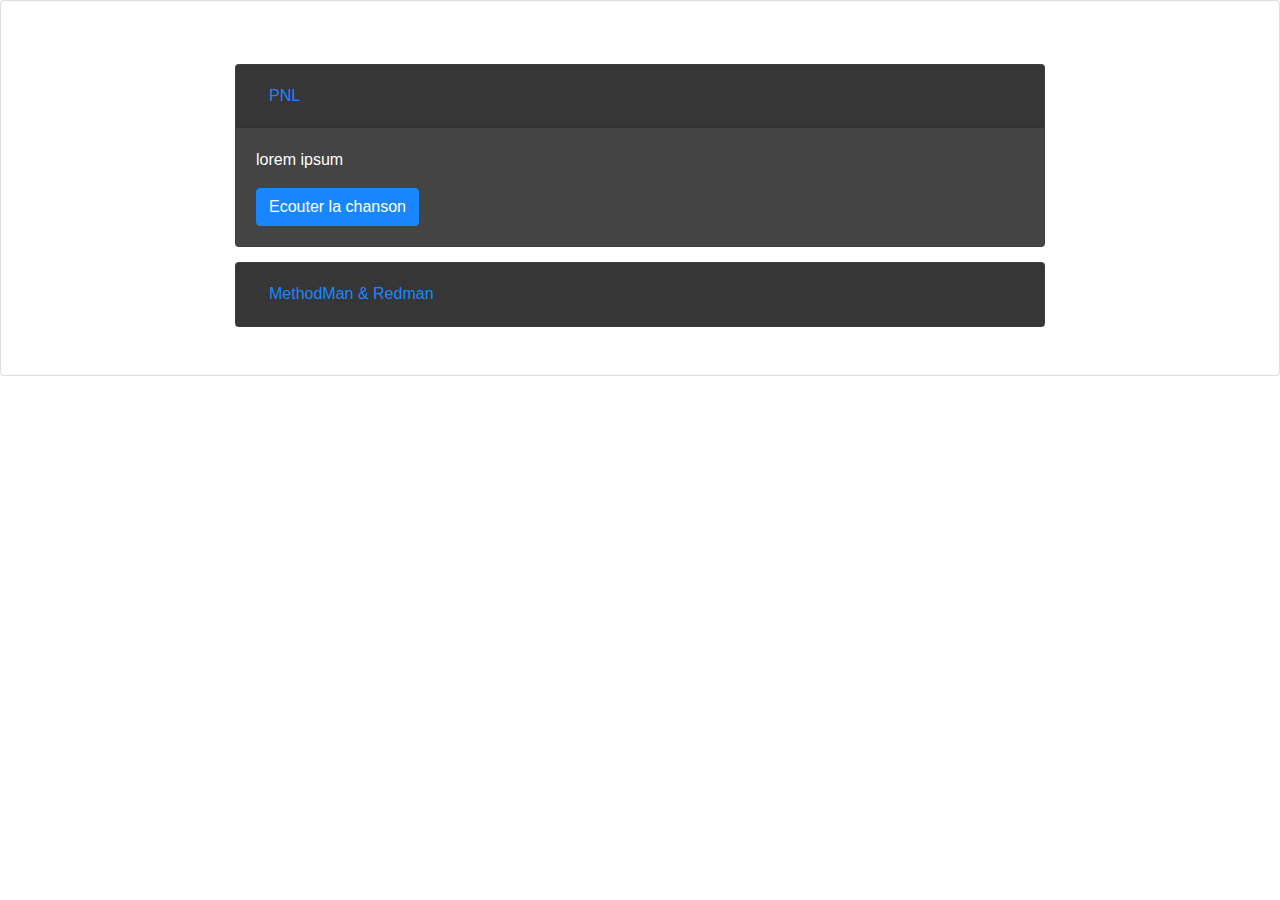
<file: detailMusique.html>
<!DOCTYPE HTML>
<html>
<head>
    <!-- Font Awesome -->
    <link rel="stylesheet" href="https://use.fontawesome.com/releases/v5.7.2/css/all.css" integrity="sha384-fnmOCqbTlWIlj8LyTjo7mOUStjsKC4pOpQbqyi7RrhN7udi9RwhKkMHpvLbHG9Sr" crossorigin="anonymous">
    <!-- Bootstrap core CSS -->
    <link href="https://cdnjs.cloudflare.com/ajax/libs/twitter-bootstrap/4.3.1/css/bootstrap.min.css" rel="stylesheet">
    <script type="text/javascript" src="https://cdnjs.cloudflare.com/ajax/libs/jquery/3.3.1/jquery.min.js"></script>
    <!-- Bootstrap core JavaScript -->
    <script type="text/javascript" src="https://cdnjs.cloudflare.com/ajax/libs/twitter-bootstrap/4.3.1/js/bootstrap.min.js"></script>
    
        <meta name="viewport" content="minimal-uiwidth=device-width, initial-scale=1.0, maximum-scale=1.0, user-scalable=0;">
<style>

    .item-card {
        margin-top:15px;
        background-color : #303030;
        opacity:0.9;
        color : white;
    }
.item-card .card-header {
    background-color : #212121;
}
    .item-card .card-body {
        background-color : #303030;
    }

</style>

</head>
<body>
<div class="spotify-embed">
        <source>
            <source src=""/>

        </audio>
</div>
<!-- Card -->
<div class="card card-image" style="background-image: url(https://www.liberation.fr/apps/2017/03/iam-micro-argent/social.jpg); background-repeat:no-repeat; background-size: cover;">

    <!-- Content -->
    <div class="rgba-black-strong py-5 px-4">
        <div class="row d-flex justify-content-center">
            <div class="col-md-10 col-xl-8">
                <div id="accordion">
                    <div class="card item-card">
                        <div class="card-header" id="headingOne">
                            <h5 class="mb-0">
                                <i class="fas fa-quote-right"></i>
                                <button class="btn btn-link" data-toggle="collapse" data-target="#collapseOne" aria-expanded="true" aria-controls="collapseOne">
                                   PNL
                                </button>
                            </h5>
                        </div>

                        <div id="collapseOne" class="collapse show" aria-labelledby="headingOne" data-parent="#accordion">
                            <div class="card-body">
                                <p>lorem ipsum</p><a href="#" class="btn btn-primary">Ecouter la chanson</a></div>
                        </div>
                    </div>
                    <div class="card item-card">
                        <div class="card-header" id="headingTwo">
                            <h5 class="mb-0">
                                <i class="fas fa-quote-right"></i>
                                <button class="btn btn-link collapsed" data-toggle="collapse" data-target="#collapseTwo" aria-expanded="false" aria-controls="collapseTwo">
                                    MethodMan & Redman
                                </button>
                            </h5>
                        </div>
                        <div id="collapseTwo" class="collapse" aria-labelledby="headingTwo" data-parent="#accordion">
                            <div class="card-body">
                                <p>blalblablalbla</p>
                                <a href="#" class="btn btn-primary">Voir l'album</a></p></div>
                        </div>
                    </div>
                </div>
<!-- Card -->

</body>
</html>
</file>
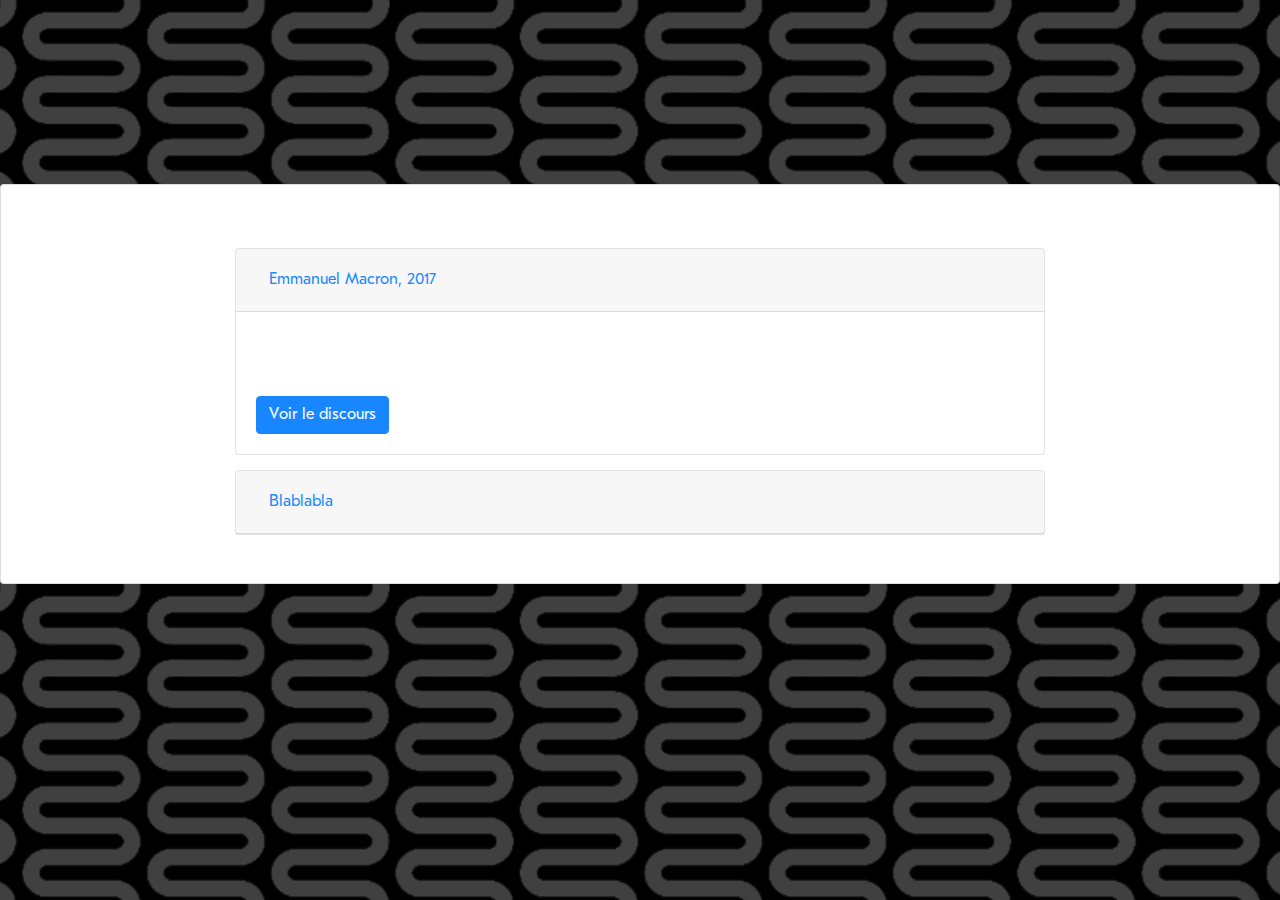
<file: detailPolitique.html>
<!DOCTYPE HTML>
<html>
<head>
    <title>SekiKiKoi</title>
    <link rel="stylesheet" href="css/sekikikoi.css">
    <link rel="stylesheet" href="vendors/bootstrap-4.3.1-dist/css/bootstrap.css">
    <link rel="stylesheet" href="vendors/smoothState/pageTransitions.css">
    <link rel="stylesheet" href="vendors/smoothState/keyframes.css">
    <meta http-equiv="Content-Type" content="text/html,charset=UTF-8">
    <meta name="viewport" content="width=device-width, initial-scale=1.0, maximum-scale=1.0, user-scalable=0">
    <!--style>

    .item-card {
        margin-top:15px;
        background-color : #303030;
        opacity:0.9;
        color : white;
    }

    .item-card .card-header {
        background-color : #212121;
    }
    .item-card .card-body {
        background-color : #303030;
    }

</style-->

</head>
<body>
<div class="detail m-scene" id="wrapper">
    <div class="m-detail-layout">
        <div class="m-aside scene_element scene_element--fadeinright">
            <div class="card card-image" style="background-image: url(https://www.liberation.fr/apps/2017/03/iam-micro-argent/social.jpg); background-repeat:no-repeat; background-size: cover;">

                <!-- Content -->
                <div class="rgba-black-strong py-5 px-4">
                    <div class="row d-flex justify-content-center">
                        <div class="col-md-10 col-xl-8">
                            <div id="accordion">
                                <div class="card item-card">
                                    <div class="card-header" id="headingOne">
                                        <h5 class="mb-0">
                                            <i class="fas fa-quote-right"></i>
                                            <button class="btn btn-link" data-toggle="collapse" data-target="#collapseOne" aria-expanded="true" aria-controls="collapseOne">
                                               Emmanuel Macron, 2017
                                            </button>
                                        </h5>
                                    </div>

                                    <div id="collapseOne" class="collapse show" aria-labelledby="headingOne" data-parent="#accordion">
                                        <div class="card-body">
                                            <p>Au cours de la campagne pour l'élection présidentielle de 2017, Emmanuel Macron détourne les paroles de la chanson en affirmant "nous sommes bien nés sous la même étoile"1
                                            </p><a href="#" class="btn btn-primary">Voir le discours</a></div>
                                    </div>
                                </div>
                                <div class="card item-card">
                                    <div class="card-header" id="headingTwo">
                                        <h5 class="mb-0">
                                            <i class="fas fa-quote-right"></i>
                                            <button class="btn btn-link collapsed" data-toggle="collapse" data-target="#collapseTwo" aria-expanded="false" aria-controls="collapseTwo">
                                                Blablabla
                                            </button>
                                        </h5>
                                    </div>
                                    <div id="collapseTwo" class="collapse" aria-labelledby="headingTwo" data-parent="#accordion">
                                        <div class="card-body">
                                            <p>blalblablalbla</p>
                                            <a href="#" class="btn btn-primary">Voir le film</a></p>
                                        </div>
                                    </div>
                                </div>
                            </div>
                        </div>
                    </div>
                </div>
            </div>
        </div>
    </div>
</div>
<!-- Card -->
<script type="text/javascript" src="vendors/jquery-3.3.1.min.js"></script>
<script src="vendors/bootstrap-4.3.1-dist/js/bootstrap.min.js"></script>
<script type="text/javascript" src="vendors/smoothState/jquery.smoothState.min.js"></script>
<script type="text/javascript" src="./transition.js"></script>
</body>
</html>
</file>
<file: css/sekikikoi.css>
#music-player{
    width: 100vw;
    height: 80px;
    border: none;
}

@font-face {
    font-family: myFirstFont;
    src: url(Grilli-Type-Trial-Fonts-2018-09/GT-Eesti-Pro-Text-Trial-Book.otf);
}


.no-padding
{
    padding: 0 !important;
}

body { padding-top: 184px;    
       height: 100%;  
       background-position: center;

       background-size: cover;
       background-image: url(../img/bg.png);
}

* {
    font-family: myFirstFont;
}

.labelOriented
{
    border-top-left-radius: 0px;
    border-bottom-left-radius: 0px;
    text-orientation: mixed ;
    writing-mode: vertical-lr;
    transform: rotate(180deg); 
    padding: 0;
    border-top-right-radius: 0.25rem!important;
    border-bottom-right-radius: 0.25rem!important;
}
#sekikikoiApp
{
    padding-left: 0px;
    padding-right: 0px;
}

.item-card {
    margin-top:15px;
    background-color : #243030;
    opacity:0.9;
    color : white;
}
.item-card .card-header {
    background-color : none;
}
.item-card .card-body {
    background-color : none;
}
.iframe-content{
    width: 100%;
}

#titleRef
{
    background-color: rgba(230, 0,150 , 0.5);
    padding: 5px;
    border-radius: 5px;
}

#btn-footer{
    position: fixed;
    left: 0;
    bottom: 0;
    width: 100%;
    margin-bottom: 10px;
    margin-top: 10px;
}

#btn-footer > div {
    width: 33%;
}
</file>
<file: vendors/smoothState/pageTransitions.css>
/* @mixin respond-to
------------------------------------------------------------------- */
/* line 6, /Users/miguelperez/Sites/csstricks/source/stylesheets/pageTransitions.css.scss */
.m-scene .scene_element {
  -webkit-animation-duration: 0.25s;
  animation-duration: 0.25s;
  -webkit-transition-timing-function: ease-in;
  transition-timing-function: ease-in;
  -webkit-animation-fill-mode: both;
  animation-fill-mode: both; }
/* line 17, /Users/miguelperez/Sites/csstricks/source/stylesheets/pageTransitions.css.scss */
.m-scene .scene_element--fadein {
  -webkit-animation-name: fadeIn;
  animation-name: fadeIn; }
/* line 22, /Users/miguelperez/Sites/csstricks/source/stylesheets/pageTransitions.css.scss */
.m-scene .scene_element--fadeinup {
  -webkit-animation-name: fadeInUp;
  animation-name: fadeInUp; }
/* line 27, /Users/miguelperez/Sites/csstricks/source/stylesheets/pageTransitions.css.scss */
.m-scene .scene_element--fadeinright {
  -webkit-animation-name: fadeInRight;
  animation-name: fadeInRight; }
/* line 32, /Users/miguelperez/Sites/csstricks/source/stylesheets/pageTransitions.css.scss */
.m-scene .scene_element--delayed {
  -webkit-animation-delay: 0.25s;
  animation-delay: 0.25s; }
/* line 37, /Users/miguelperez/Sites/csstricks/source/stylesheets/pageTransitions.css.scss */
.m-scene.is-exiting .scene_element {
  -webkit-animation-direction: alternate-reverse;
  animation-direction: alternate-reverse; }
/* line 42, /Users/miguelperez/Sites/csstricks/source/stylesheets/pageTransitions.css.scss */
.m-scene.is-exiting .scene_element--delayed {
  -webkit-animation-delay: 0s;
  animation-delay: 0s; }
/* line 47, /Users/miguelperez/Sites/csstricks/source/stylesheets/pageTransitions.css.scss */
.m-scene.is-exiting .scene_element--noexiting {
  -webkit-animation-direction: alternate-reverse;
  animation-direction: alternate-reverse; }

@media screen and (min-width: 768px) {
  /* line 58, /Users/miguelperez/Sites/csstricks/source/stylesheets/pageTransitions.css.scss */
  .m-scene .scene_element--fadeinright-wide {
    -webkit-animation-name: fadeInRight;
    animation-name: fadeInRight; } }

.is-loading,
.is-loading a {
  cursor: progress;
}
</file>
